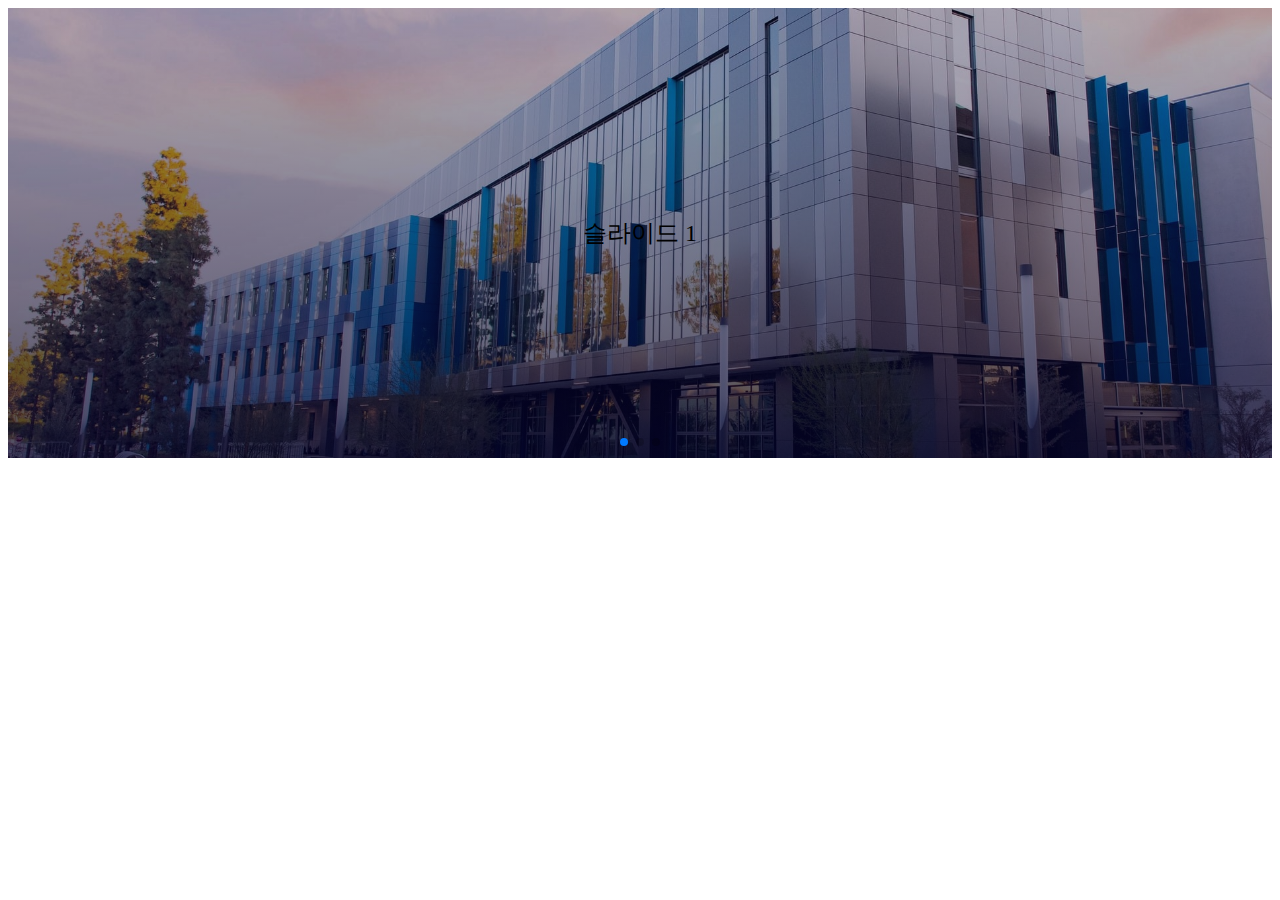
<file: public/slider.html>
<!DOCTYPE html>
<html lang="ko">
<head>
  <meta charset="UTF-8" />
  <title>Swiper 기본 사용법</title>
  <!-- Swiper CSS -->
  <link rel="stylesheet" href="https://cdn.jsdelivr.net/npm/swiper@11/swiper-bundle.min.css" />
  <style>
    .swiper {
      width: 100%;
      height: 50vh;
    }
    .swiper-slide {
      background: #eee;
      display: flex;
      justify-content: center;
      align-items: center;
      font-size: 24px;
    }

    .swiper .swiper-wrapper .slide1 {
  background-image : linear-gradient(rgba(9, 5, 54, 0.3), rgba(5, 4, 46, 0.7)), url("images/back.jpg");
  background-repeat: no-repeat;
  background-size: cover;
  background-position: center;
    }
    .swiper .swiper-wrapper .slide2 {
  background-image : linear-gradient(rgba(9, 5, 54, 0.3), rgba(5, 4, 46, 0.7)), url("images/back1.jpg");
  background-repeat: no-repeat;
  background-size: cover;
  background-position: center;
    }
    .swiper .swiper-wrapper .slide3 {
  background-image : linear-gradient(rgba(9, 5, 54, 0.3), rgba(5, 4, 46, 0.7)), url("images/back2.jpg");
  background-repeat: no-repeat;
  background-size: cover;
  background-position: center;
    }
  </style>
</head>
<body>

  <!-- Swiper 구조 -->
  <div class="swiper">
    <div class="swiper-wrapper">
      <div class="swiper-slide slide1">슬라이드 1</div>
      <div class="swiper-slide slide2">슬라이드 2</div>
      <div class="swiper-slide slide3">슬라이드 3</div>
    </div>

    <!-- 페이지네이션 (점 표시) -->
    <div class="swiper-pagination"></div>

  </div>

  <!-- Swiper JS -->
  <script src="https://cdn.jsdelivr.net/npm/swiper@11/swiper-bundle.min.js"></script>
  <script>
    const swiper = new Swiper('.swiper', {
      effect: 'fade',
      speed: 3000,
      fadeEffect: {
        crossFade: true
      },
      loop: true,
      autoplay: {
        delay: 3000,
      },
      pagination: {
        el: '.swiper-pagination',
      },
    });
  </script>
</body>
</html>
</file>
